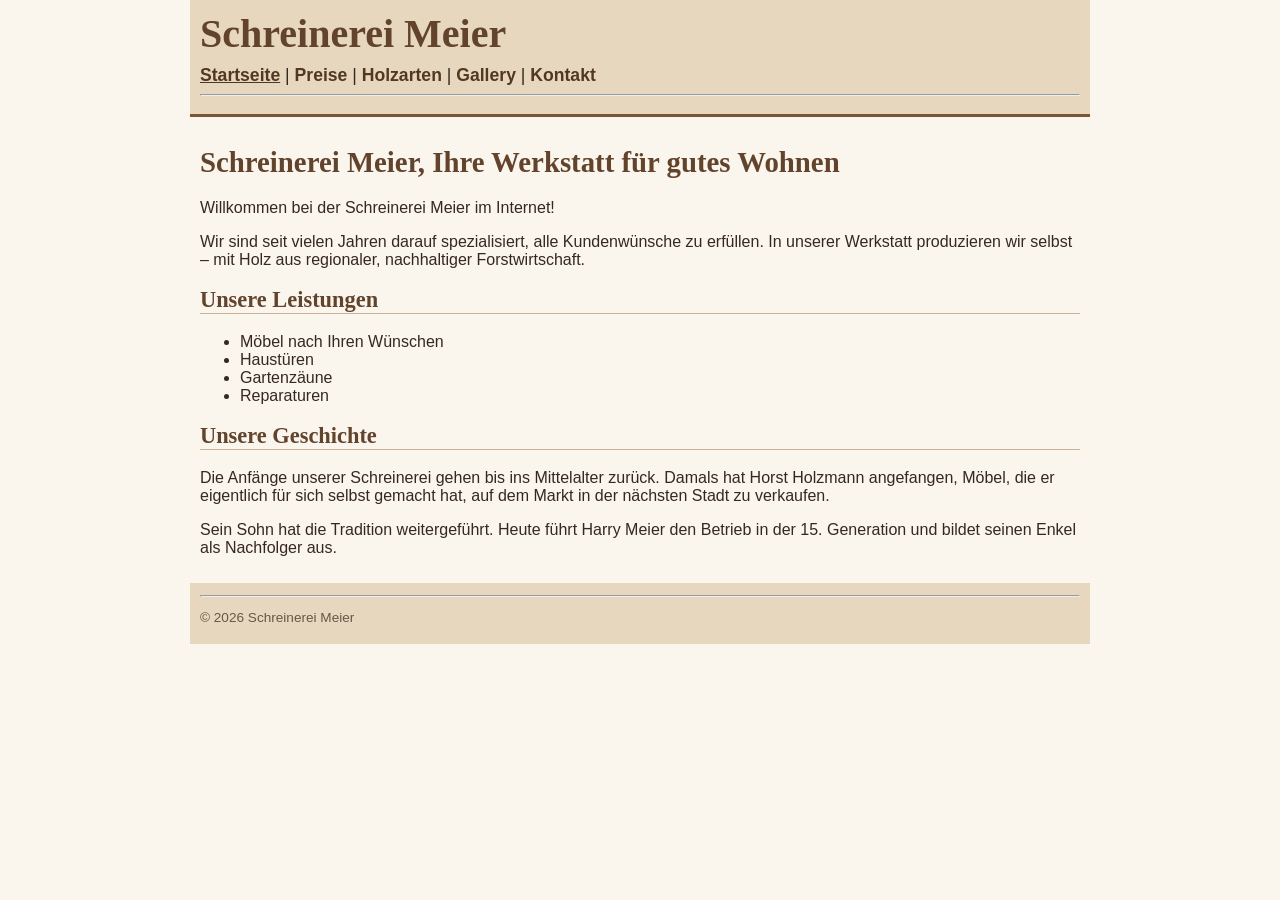
<file: index.html>
<!doctype html>
<html lang="de">
  <head>
    <meta charset="UTF-8" />
    <meta name="viewport" content="width=device-width, initial-scale=1" />
    <title>Schreinerei Meier</title>
    <link rel="stylesheet" href="style.css" />
    <link rel="stylesheet" href="layout.css" />
  </head>
  <body>
    <header>
      <h1>Schreinerei Meier</h1>
      <nav>
        <a href="index.html" aria-current="page">Startseite</a> |
        <a href="preise.html">Preise</a> |
        <a href="holzarten.html">Holzarten</a> |
        <a href="gallery.html">Gallery</a> |
        <a href="kontakt.html">Kontakt</a>
      </nav>
      <hr />
    </header>

    <main>
      <h1>Schreinerei Meier, Ihre Werkstatt für gutes Wohnen</h1>
      <p>Willkommen bei der Schreinerei Meier im Internet!</p>
      <p>
        Wir sind seit vielen Jahren darauf spezialisiert, alle Kundenwünsche zu
        erfüllen. In unserer Werkstatt produzieren wir selbst – mit Holz aus
        regionaler, nachhaltiger Forstwirtschaft.
      </p>

      <h2>Unsere Leistungen</h2>
      <ul>
        <li>Möbel nach Ihren Wünschen</li>
        <li>Haustüren</li>
        <li>Gartenzäune</li>
        <li>Reparaturen</li>
      </ul>

      <h2 id="Geschichte">Unsere Geschichte</h2>
      <p>
        Die Anfänge unserer Schreinerei gehen bis ins Mittelalter zurück. Damals
        hat Horst Holzmann angefangen, Möbel, die er eigentlich für sich selbst
        gemacht hat, auf dem Markt in der nächsten Stadt zu verkaufen.
      </p>
      <p>
        Sein Sohn hat die Tradition weitergeführt. Heute führt Harry Meier den
        Betrieb in der 15. Generation und bildet seinen Enkel als Nachfolger
        aus.
      </p>
    </main>

    <footer>
      <hr />
      <p>© 2026 Schreinerei Meier</p>
    </footer>
  </body>
</html>
</file>
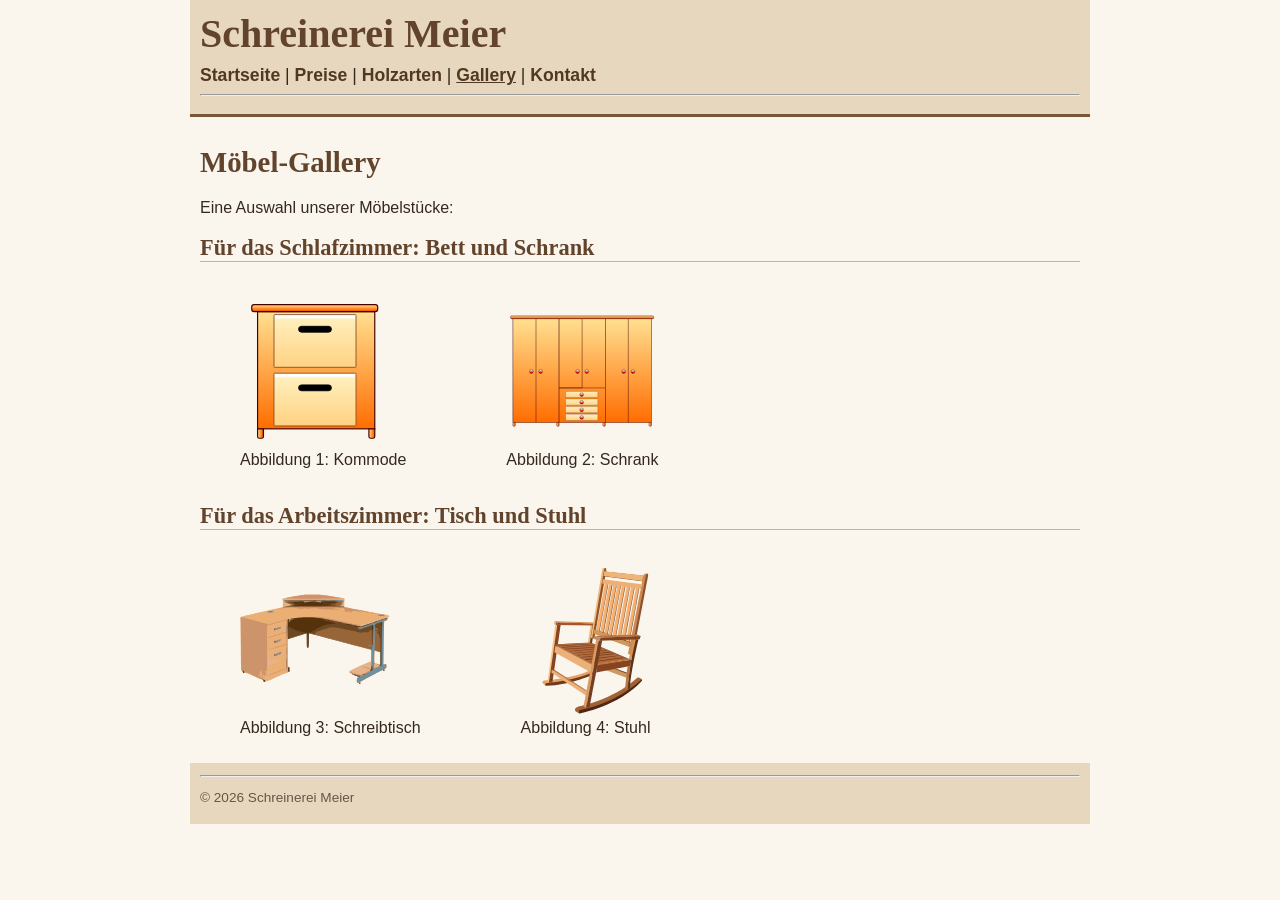
<file: gallery.html>
<!doctype html>
<html lang="de">
  <head>
    <meta charset="UTF-8" />
    <meta name="viewport" content="width=device-width, initial-scale=1" />
    <title>Gallery</title>
    <link rel="stylesheet" href="style.css" />
    <link rel="stylesheet" href="layout.css" />
  </head>
  <body>
    <header>
      <h1>Schreinerei Meier</h1>
      <nav>
        <a href="index.html">Startseite</a> | <a href="preise.html">Preise</a> |
        <a href="holzarten.html">Holzarten</a> |
        <a href="gallery.html" aria-current="page">Gallery</a> |
        <a href="kontakt.html">Kontakt</a>
      </nav>
      <hr />
    </header>

    <main>
      <h1>Möbel-Gallery</h1>
      <p>Eine Auswahl unserer Möbelstücke:</p>

      <h2>Für das Schlafzimmer: Bett und Schrank</h2>
      <div class="furniture">
        <figure>
          <img
            src="./img/filing-cabinet.svg"
            alt="Kommode"
            title="Kommode"
            width="150"
          />
          <figcaption>Abbildung 1: Kommode</figcaption>
        </figure>
        <figure>
          <img
            src="./img/cupboard.svg"
            alt="Schrank"
            title="Schrank"
            width="150"
          />
          <figcaption>Abbildung 2: Schrank</figcaption>
        </figure>
      </div>

      <h2>Für das Arbeitszimmer: Tisch und Stuhl</h2>
      <div class="furniture">
        <figure>
          <img
            src="./img/desk.svg"
            alt="Schreibtisch"
            title="Schreibtisch"
            width="150"
          />
          <figcaption>Abbildung 3: Schreibtisch</figcaption>
        </figure>
        <figure>
          <img src="./img/chair.svg" alt="Stuhl" title="Stuhl" width="150" />
          <figcaption>Abbildung 4: Stuhl</figcaption>
        </figure>
      </div>
    </main>

    <footer>
      <hr />
      <p>© 2026 Schreinerei Meier</p>
    </footer>
  </body>
</html>
</file>
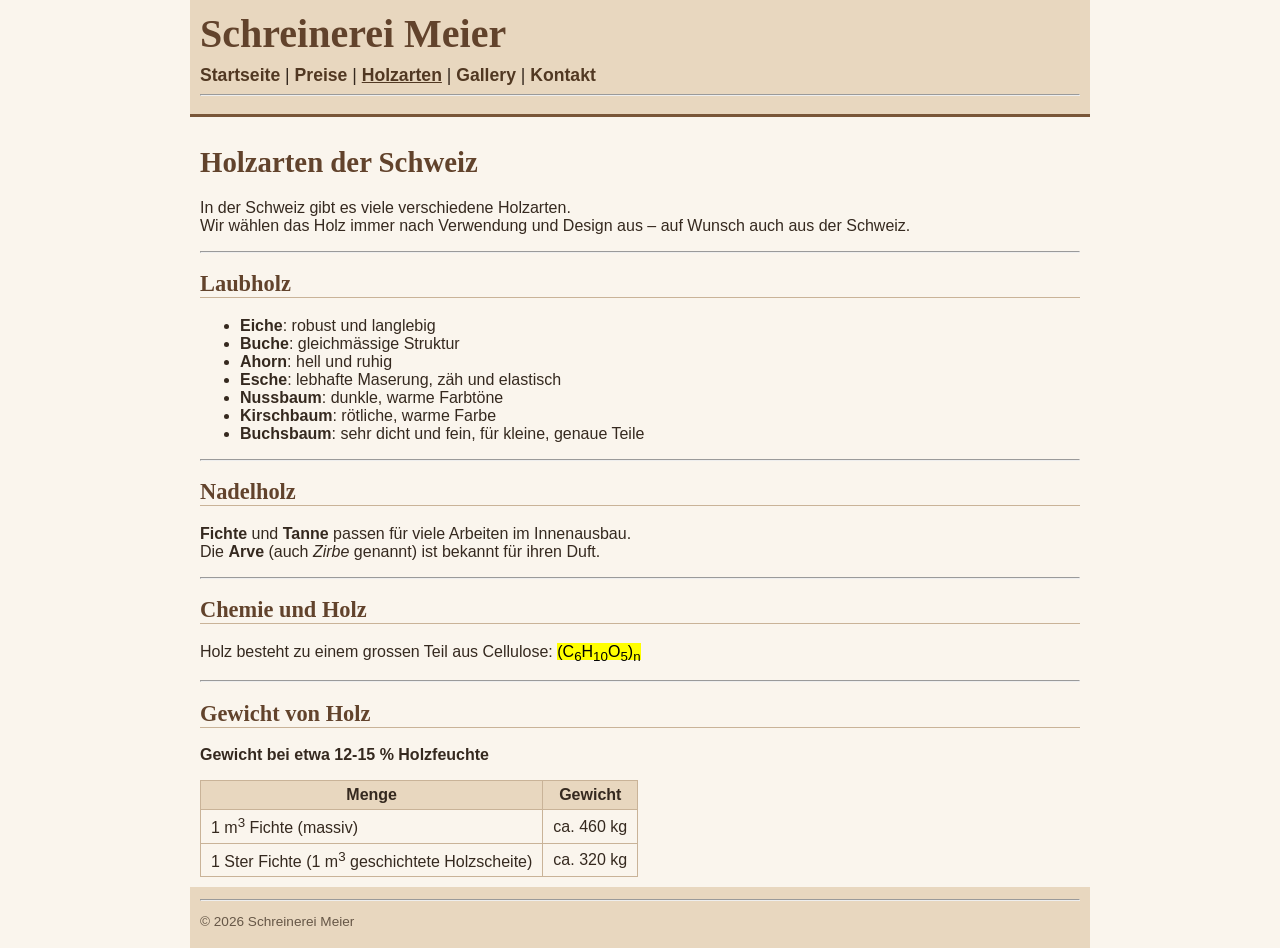
<file: holzarten.html>
<!doctype html>
<html lang="de">
  <head>
    <meta charset="UTF-8" />
    <meta name="viewport" content="width=device-width, initial-scale=1" />
    <title>Holzarten</title>
    <link rel="stylesheet" href="style.css" />
    <link rel="stylesheet" href="layout.css" />
  </head>
  <body>
    <header>
      <h1>Schreinerei Meier</h1>
      <nav>
        <a href="index.html">Startseite</a> | <a href="preise.html">Preise</a> |
        <a href="holzarten.html" aria-current="page">Holzarten</a> |
        <a href="gallery.html">Gallery</a> |
        <a href="kontakt.html">Kontakt</a>
      </nav>
      <hr />
    </header>

    <main>
      <h1>Holzarten der Schweiz</h1>
      <p>
        In der Schweiz gibt es viele verschiedene Holzarten.<br />
        Wir wählen das Holz immer nach Verwendung und Design aus – auf Wunsch
        auch aus der Schweiz.
      </p>

      <hr />

      <h2>Laubholz</h2>
      <ul>
        <li><strong>Eiche</strong>: robust und langlebig</li>
        <li><strong>Buche</strong>: gleichmässige Struktur</li>
        <li><strong>Ahorn</strong>: hell und ruhig</li>
        <li><strong>Esche</strong>: lebhafte Maserung, zäh und elastisch</li>
        <li><strong>Nussbaum</strong>: dunkle, warme Farbtöne</li>
        <li><strong>Kirschbaum</strong>: rötliche, warme Farbe</li>
        <li>
          <strong>Buchsbaum</strong>: sehr dicht und fein, für kleine, genaue
          Teile
        </li>
      </ul>

      <hr />

      <h2>Nadelholz</h2>
      <p>
        <strong>Fichte</strong> und <strong>Tanne</strong> passen für viele
        Arbeiten im Innenausbau.<br />
        Die <strong>Arve</strong> (auch <em>Zirbe</em> genannt) ist bekannt für
        ihren Duft.
      </p>

      <hr />

      <h2>Chemie und Holz</h2>
      <p>
        Holz besteht zu einem grossen Teil aus Cellulose:
        <mark>(C<sub>6</sub>H<sub>10</sub>O<sub>5</sub>)<sub>n</sub></mark>
      </p>

      <hr />

      <h2>Gewicht von Holz</h2>
      <p><strong>Gewicht bei etwa 12-15 % Holzfeuchte</strong></p>
      <table>
        <thead>
          <tr>
            <th scope="col">Menge</th>
            <th scope="col">Gewicht</th>
          </tr>
        </thead>
        <tbody>
          <tr>
            <td>1 m<sup>3</sup> Fichte (massiv)</td>
            <td>ca. 460 kg</td>
          </tr>
          <tr>
            <td>1 Ster Fichte (1 m<sup>3</sup> geschichtete Holzscheite)</td>
            <td>ca. 320 kg</td>
          </tr>
        </tbody>
      </table>
    </main>

    <footer>
      <hr />
      <p>© 2026 Schreinerei Meier</p>
    </footer>
  </body>
</html>
</file>
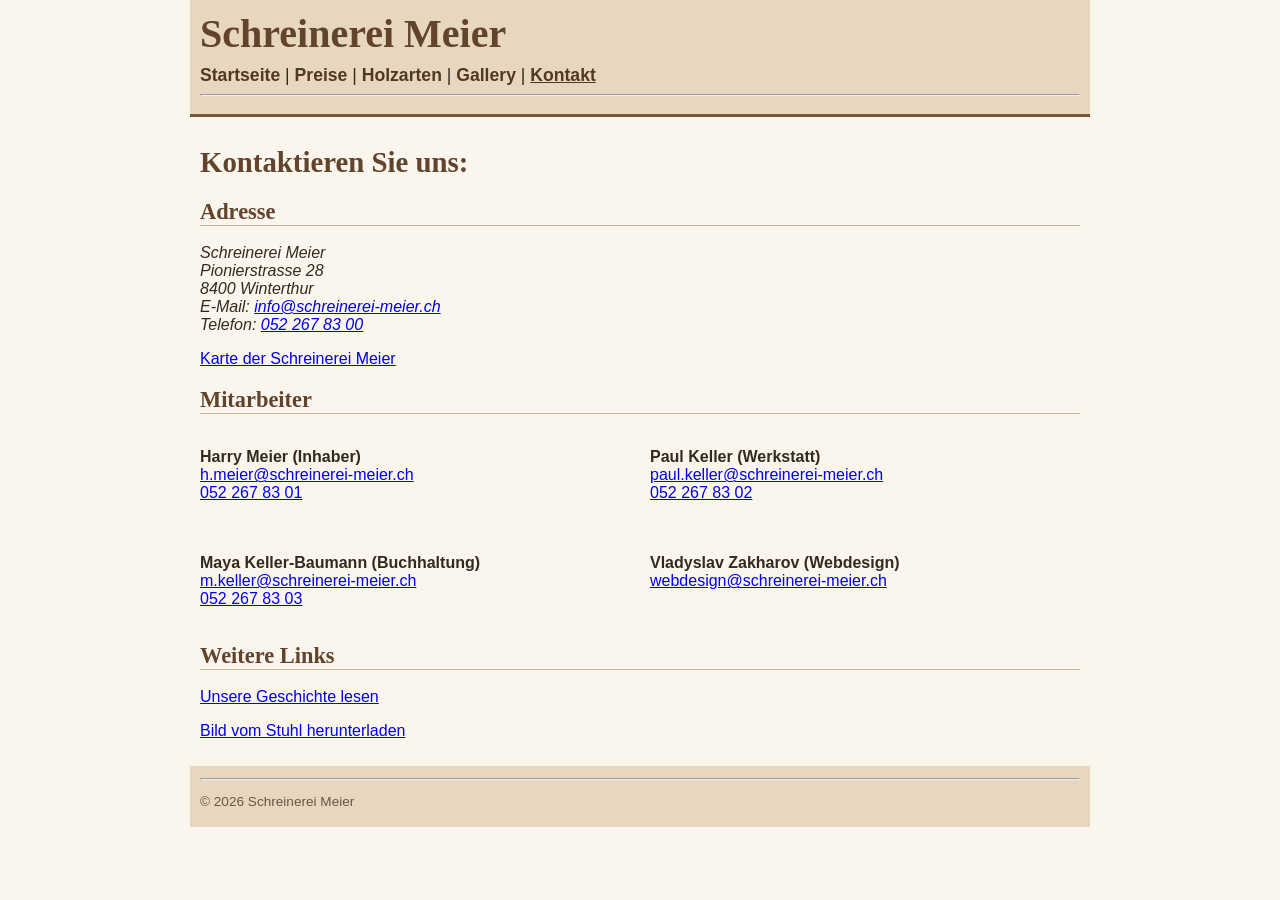
<file: kontakt.html>
<!doctype html>
<html lang="de">
  <head>
    <meta charset="UTF-8" />
    <meta name="viewport" content="width=device-width, initial-scale=1" />
    <title>Kontakt-Informationen</title>
    <link rel="stylesheet" href="style.css" />
    <link rel="stylesheet" href="layout.css" />
  </head>
  <body>
    <header>
      <h1>Schreinerei Meier</h1>
      <nav>
        <a href="index.html">Startseite</a> | <a href="preise.html">Preise</a> |
        <a href="holzarten.html">Holzarten</a> |
        <a href="gallery.html">Gallery</a> |
        <a href="kontakt.html" aria-current="page">Kontakt</a>
      </nav>
      <hr />
    </header>

    <main>
      <h1>Kontaktieren Sie uns:</h1>

      <h2>Adresse</h2>
      <address>
        Schreinerei Meier<br />
        Pionierstrasse 28<br />
        8400 Winterthur<br />
        E-Mail:
        <a href="mailto:info@schreinerei-meier.ch">info@schreinerei-meier.ch</a
        ><br />
        Telefon: <a href="tel:+41522678300">052 267 83 00</a>
      </address>
      <p>
        <a href="https://s.geo.admin.ch/447wfzsus9ah" target="_blank"
          >Karte der Schreinerei Meier</a
        >
      </p>

      <h2>Mitarbeiter</h2>
      <div class="contacts">
        <div>
          <p>
            <strong>Harry Meier (Inhaber)</strong><br />
            <a href="mailto:h.meier@schreinerei-meier.ch"
              >h.meier@schreinerei-meier.ch</a
            ><br />
            <a href="tel:+41522678301">052 267 83 01</a>
          </p>
        </div>
        <div>
          <p>
            <strong>Paul Keller (Werkstatt)</strong><br />
            <a href="mailto:paul.keller@schreinerei-meier.ch"
              >paul.keller@schreinerei-meier.ch</a
            ><br />
            <a href="tel:+41522678302">052 267 83 02</a>
          </p>
        </div>
        <div>
          <p>
            <strong>Maya Keller-Baumann (Buchhaltung)</strong><br />
            <a href="mailto:m.keller@schreinerei-meier.ch"
              >m.keller@schreinerei-meier.ch</a
            ><br />
            <a href="tel:+41522678303">052 267 83 03</a>
          </p>
        </div>
        <div>
          <p>
            <strong>Vladyslav Zakharov (Webdesign)</strong><br />
            <a href="mailto:webdesign@schreinerei-meier.ch"
              >webdesign@schreinerei-meier.ch</a
            >
          </p>
        </div>
      </div>

      <h2>Weitere Links</h2>
      <p><a href="index.html#Geschichte">Unsere Geschichte lesen</a></p>
      <p><a href="./img/chair.svg" download>Bild vom Stuhl herunterladen</a></p>
    </main>

    <footer>
      <hr />
      <p>© 2026 Schreinerei Meier</p>
    </footer>
  </body>
</html>
</file>
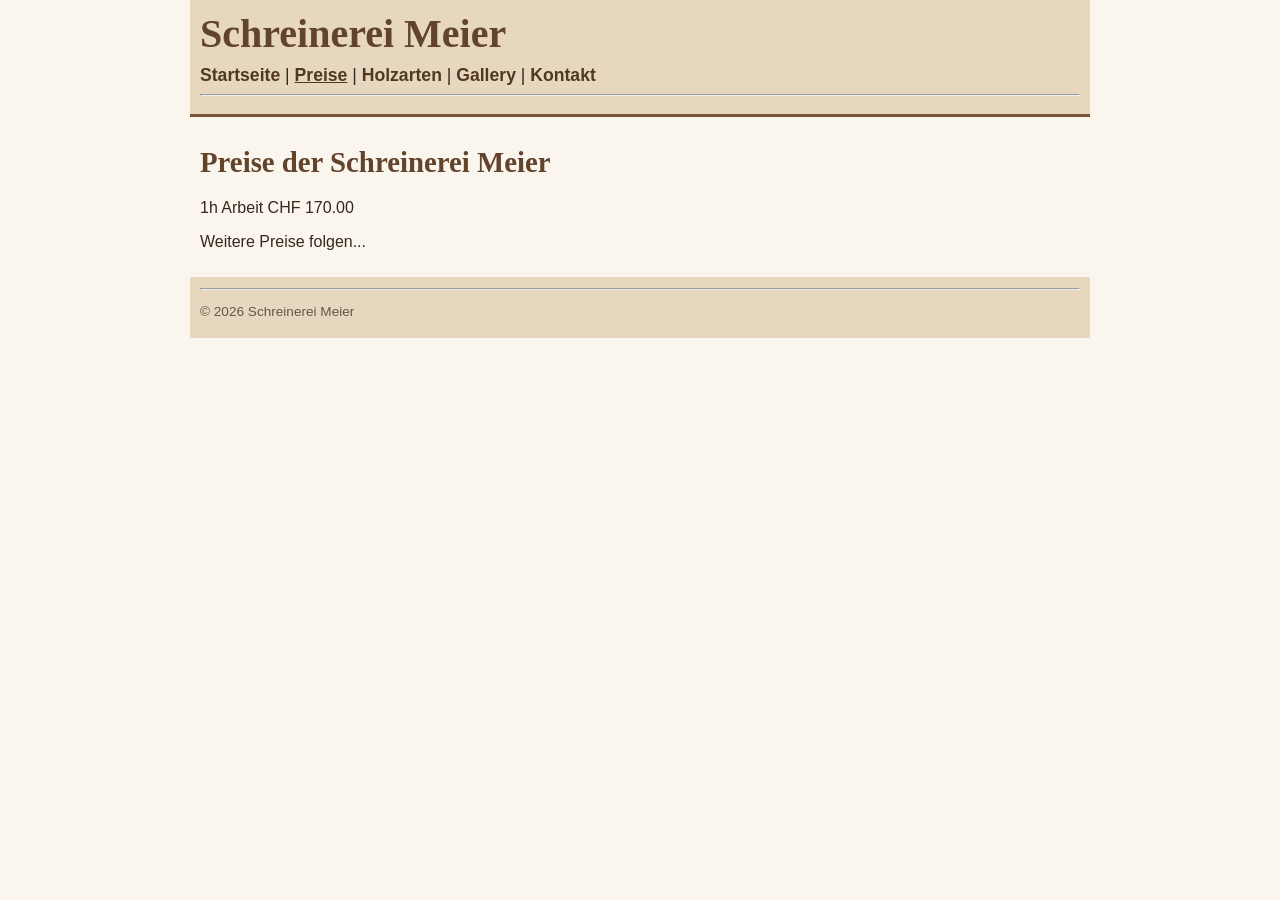
<file: preise.html>
<!doctype html>
<html lang="de">
  <head>
    <meta charset="UTF-8" />
    <meta name="viewport" content="width=device-width, initial-scale=1" />
    <title>Preise</title>
    <link rel="stylesheet" href="style.css" />
    <link rel="stylesheet" href="layout.css" />
  </head>
  <body>
    <header>
      <h1>Schreinerei Meier</h1>
      <nav>
        <a href="index.html">Startseite</a> |
        <a href="preise.html" aria-current="page">Preise</a> |
        <a href="holzarten.html">Holzarten</a> |
        <a href="gallery.html">Gallery</a> |
        <a href="kontakt.html">Kontakt</a>
      </nav>
      <hr />
    </header>

    <main>
      <h1>Preise der Schreinerei Meier</h1>
      <p>1h Arbeit CHF 170.00</p>
      <p>Weitere Preise folgen...</p>
    </main>

    <footer>
      <hr />
      <p>© 2026 Schreinerei Meier</p>
    </footer>
  </body>
</html>
</file>
<file: style.css>
/* Formatierungen für alle Seiten */

* {
  box-sizing: border-box;
}

body {
  font-family: Arial, sans-serif;
  color: #35291f;
  background-color: #faf5ed;
}

header {
  background-color: #e8d7bf;
  border-bottom: 3px solid #795638;
  padding: 10px;
}

header h1 {
  margin: 0 0 8px;
  font-family: Georgia, serif;
  font-size: 2.5rem;
  color: #62432c;
}

nav {
  font-size: 1.1rem;
}

nav a {
  color: #513822;
  font-weight: bold;
  text-decoration: none;
}

/* aktuelle Seite unterstreichen */
nav a[aria-current="page"] {
  text-decoration: underline;
}

body > h1,
main h1 {
  font-family: Georgia, serif;
  font-size: 1.8rem;
  color: #62432c;
}

h2 {
  font-family: Georgia, serif;
  font-size: 1.4rem;
  color: #62432c;
  border-bottom: 1px solid #c9b398;
}

table {
  border-collapse: collapse;
}

th,
td {
  border: 1px solid #c9b398;
  padding: 5px 10px;
}

th {
  background-color: #e8d7bf;
}

footer {
  font-size: 0.85rem;
  color: #665747;
  background-color: #e8d7bf;
  padding: 5px 10px;
}
</file>
<file: layout.css>
body {
  width: 90%;
  max-width: 900px;
  margin: 0 auto;
}

main {
  padding: 10px;
}

img {
  max-width: 100%;
}

.furniture {
  display: flex;
  flex-wrap: wrap;
  gap: 20px;
}

.contacts {
  display: grid;
  grid-template-columns: 1fr;
  gap: 20px;
}

@media (min-width: 600px) {
  .contacts {
    grid-template-columns: 1fr 1fr;
  }
}
</file>
